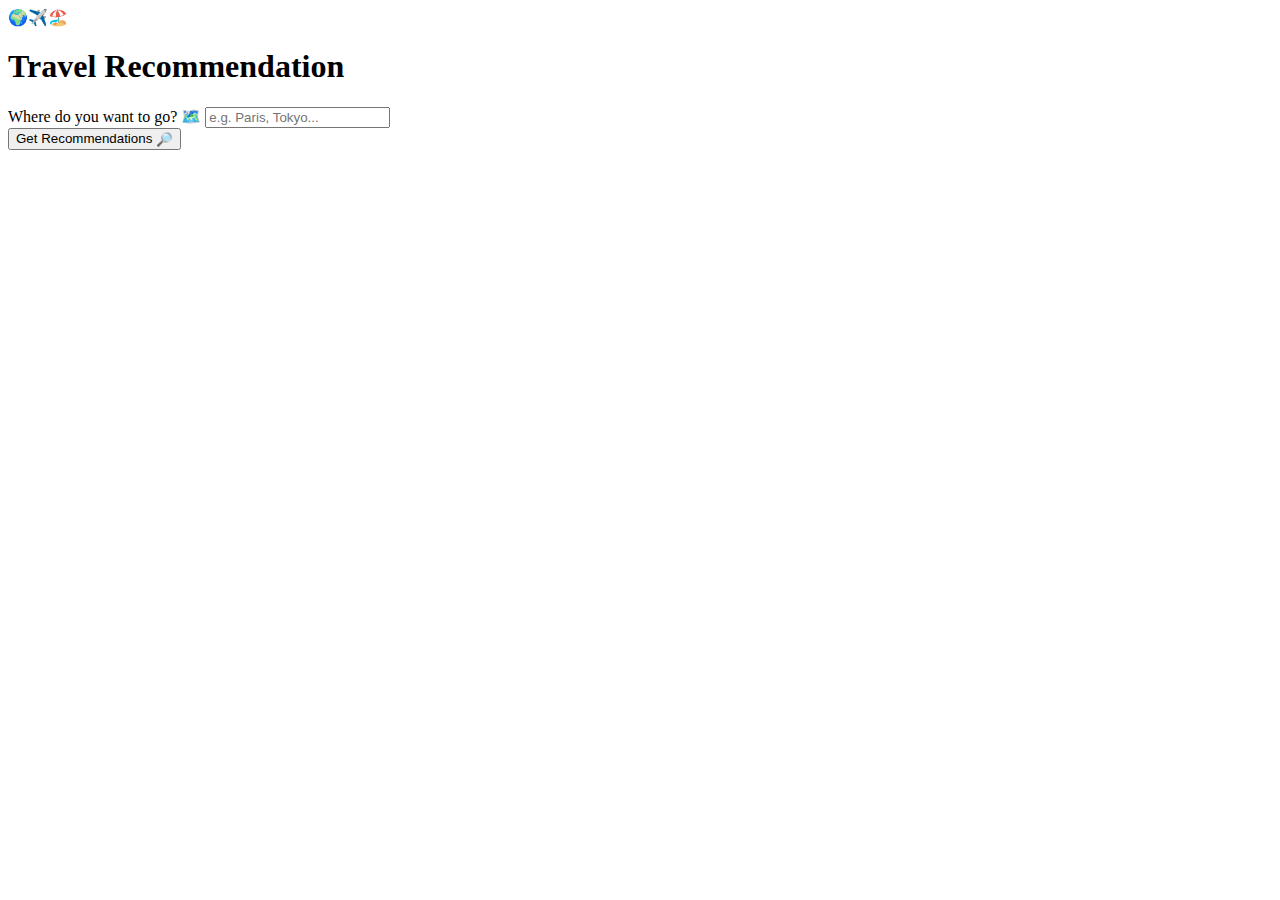
<file: src/main/resources/templates/index.html>
<!DOCTYPE html>
<html xmlns:th="http://www.thymeleaf.org">
<head>
    <title>Travel Recommendation</title>
    <link rel="stylesheet" th:href="@{/style.css}" />
</head>
<body>
    <div class="center-box">
        <div class="emoji">🌍✈️🏖️</div>
        <h1>Travel Recommendation</h1>
        <form th:action="@{/recommend}" method="post">
            <label for="place">Where do you want to go? <span class="emoji">🗺️</span></label>
            <input type="text" id="place" name="place" placeholder="e.g. Paris, Tokyo..." required />
            <br>
            <button type="submit">Get Recommendations <span style="font-size:1em;vertical-align:middle;">🔎</span></button>
        </form>
    </div>
</body>
</html>
</file>
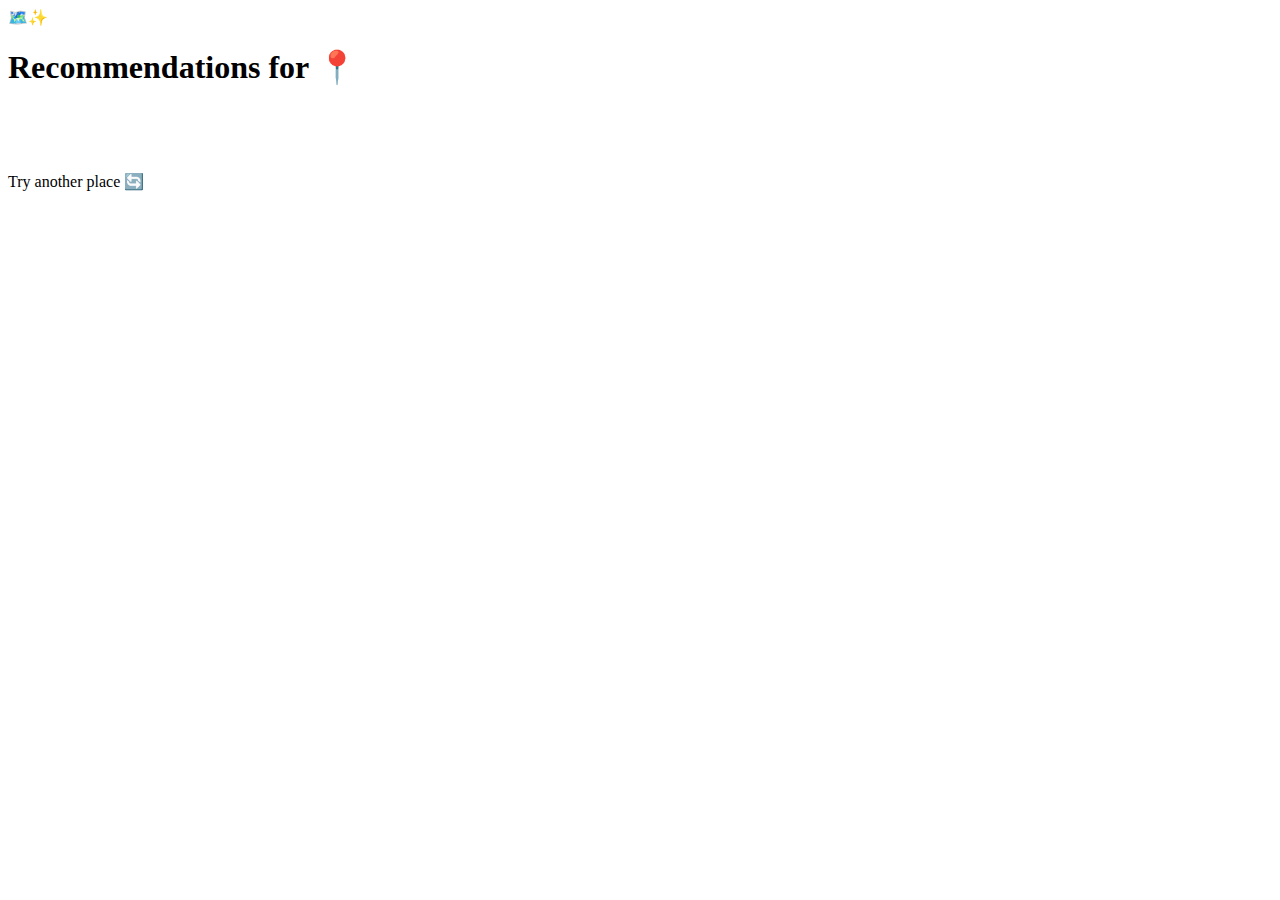
<file: src/main/resources/templates/result.html>
<!DOCTYPE html>
<html xmlns:th="http://www.thymeleaf.org">
<head>
    <title>Recommendations</title>
    <link rel="stylesheet" th:href="@{/style.css}" />
</head>
<body>
    <div class="center-box">
        <div class="emoji">🗺️✨</div>
        <h1>Recommendations for <span th:text="${place}"></span> <span class="emoji">📍</span></h1>
        <div style="font-size:1.2em; margin-bottom:20px; text-align:left; white-space:pre-line;">
            <span th:text="${summary}"></span>
        </div>
        <a th:href="@{/}">Try another place <span class="emoji">🔄</span></a>
    </div>
</body>
</html>
</file>
